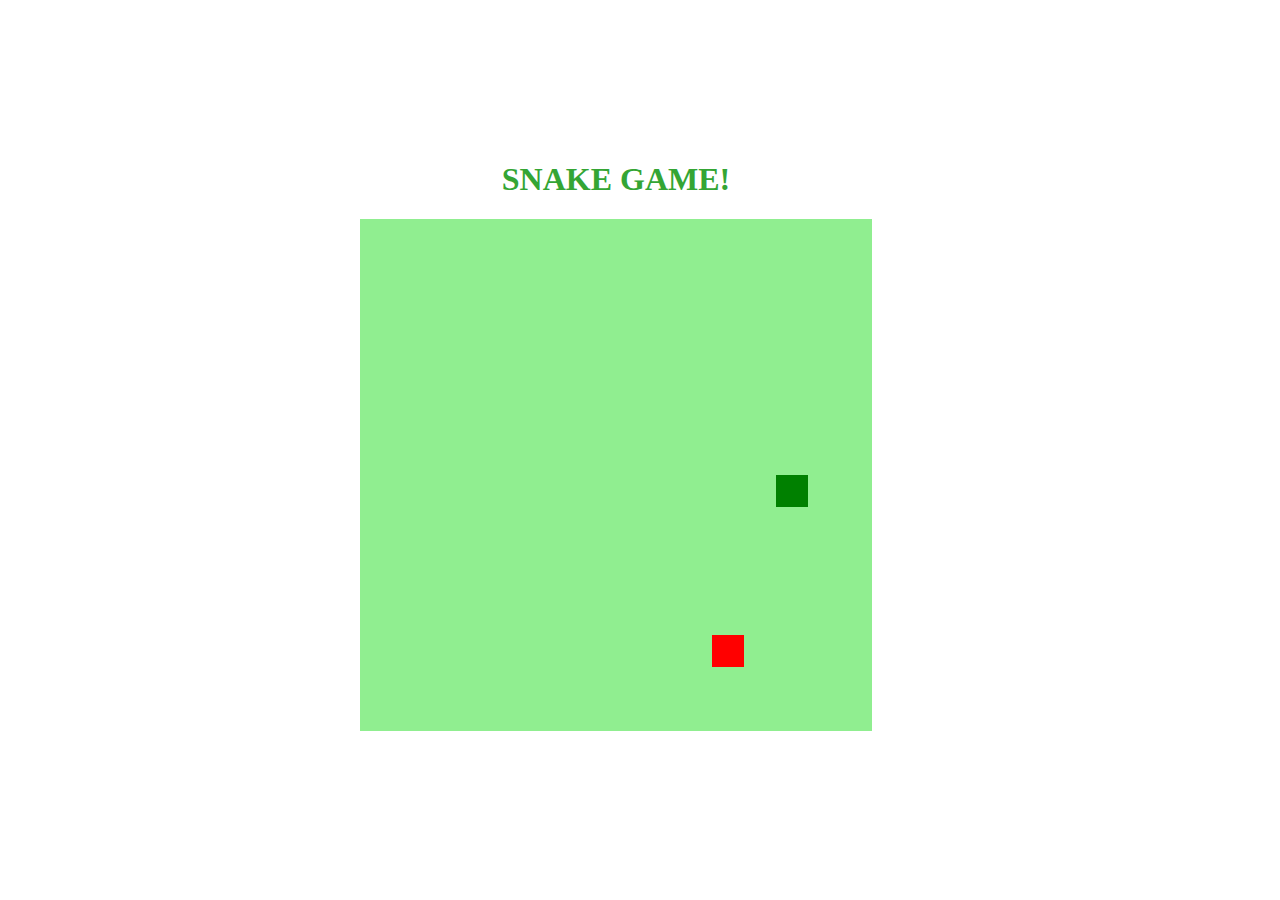
<file: jogo-cobrinha/index.html>
<!DOCTYPE html>
<html lang="en">
<head>
    <meta charset="UTF-8">
    <meta name="viewport" content="width=device-width, initial-scale=1.0">
    <meta http-equiv="X-UA-Compatible" content="ie=edge">
    <title>Snake Game</title>
    <link rel="stylesheet" href="style.css">
    <script defer src="script.js"></script>
</head>
<body>
    <h1>SNAKE GAME!</h1>
    <canvas id="snake" width="512" height="512"></canvas>
</body>
</html>
</file>
<file: jogo-cobrinha/style.css>
body{
    height: 95vh;
    width: 95vw;
    display: flex;
    flex-direction: column;
    justify-content: center;
    align-items: center;
    background-color:white;
    color: rgb(52, 165, 52);
}
</file>
